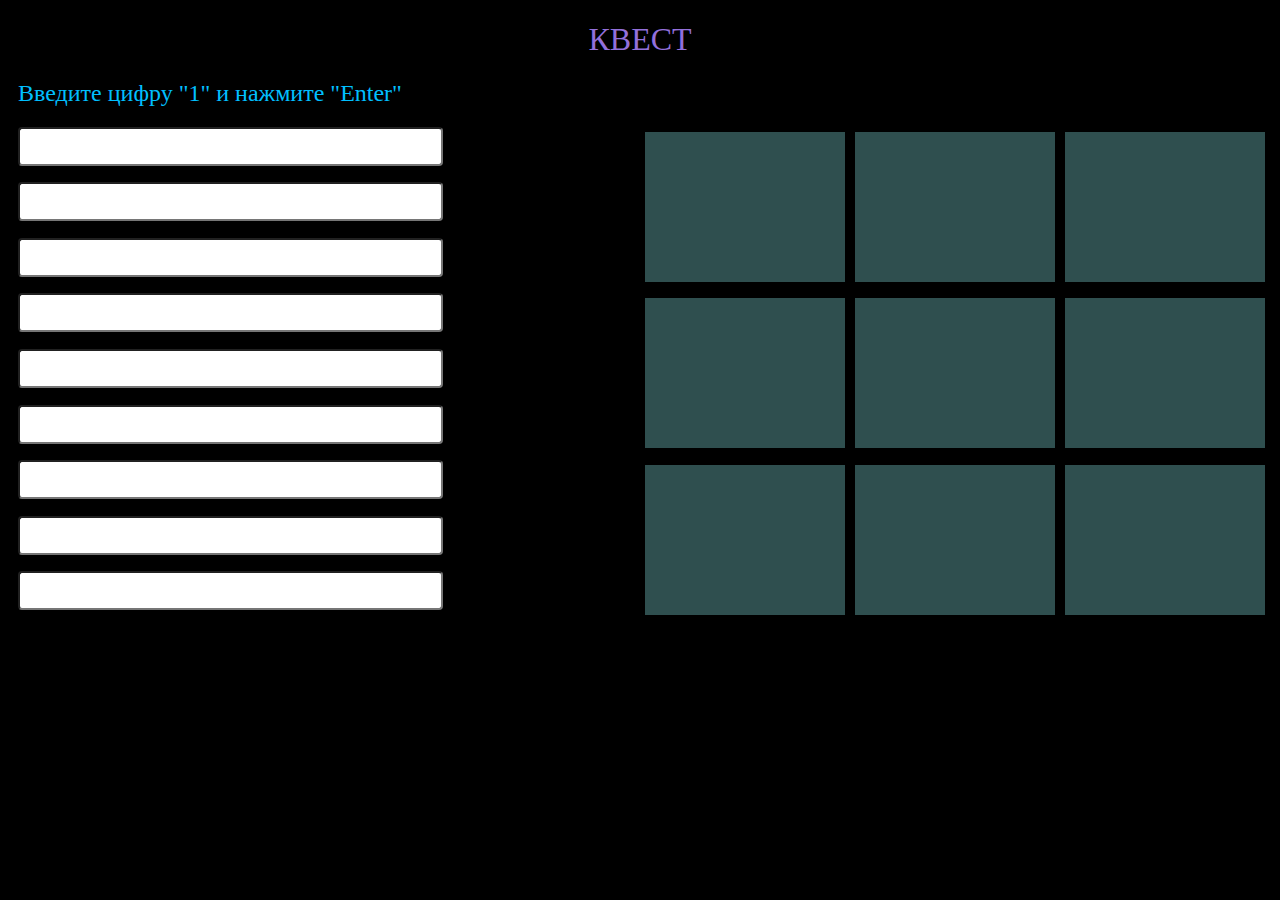
<file: index.html>
<!DOCTYPE html>
<html>

<head>
    <meta charset="UTF-8">
    <title>Нафанаилова Наташа</title>
    <link rel="stylesheet" href="style2.css">
    <h1>
        КВЕСТ
    </h1>
    <h2>
        Введите цифру "1" и нажмите "Enter"
    </h2>
</head>

<body style="background-color: black">
    <div style="height:500px; display: flex; flex-wrap: wrap">
        <div style="height: 500px;width: 50%;display: flex;flex-wrap: wrap">
            <input type="text" class="inputclass i1">
            <input type="text" class="inputclass i2">
            <input type="text" class="inputclass i3">
            <input type="text" class="inputclass i4">
            <input type="text" class="inputclass i5">
            <input type="text" class="inputclass i6">
            <input type="text" class="inputclass i7">
            <input type="text" class="inputclass i8">
            <input type="text" class="inputclass i9">
        </div>
        <div style="height: 500px;width: 50%;display: flex;flex-wrap: wrap">
            <div class="ninedivs d1"></div>
            <div class="ninedivs d2"></div>
            <div class="ninedivs d3"></div>
            <div class="ninedivs d4"></div>
            <div class="ninedivs d5"></div>
            <div class="ninedivs d6"></div>
            <div class="ninedivs d7"></div>
            <div class="ninedivs d8"></div>
            <div class="ninedivs d9"></div>
        </div>
    </div>
    <script>
        var input1 = document.querySelector('.i1')
        var input2 = document.querySelector('.i2')
        var input3 = document.querySelector('.i3')
        var input4 = document.querySelector('.i4')
        var input5 = document.querySelector('.i5')
        var input6 = document.querySelector('.i6')
        var input7 = document.querySelector('.i7')
        var input8 = document.querySelector('.i8')
        var input9 = document.querySelector('.i9')
        var div1 = document.querySelector('.d1')
        var div2 = document.querySelector('.d2')
        var div3 = document.querySelector('.d3')
        var div4 = document.querySelector('.d4')
        var div5 = document.querySelector('.d5')
        var div6 = document.querySelector('.d6')
        var div7 = document.querySelector('.d7')
        var div8 = document.querySelector('.d8')
        var div9 = document.querySelector('.d9')

        document.onkeydown = function(event) {

            if (event.keyCode == 13 & input1.value == 1)
                div1.style.backgroundImage = 'url("капитан америка.jpg")'
            div1.style.backgroundSize = 'cover'
            if (event.keyCode == 13 & input2.value == 1)
                div2.style.backgroundImage = 'url("звездный лорд.jpg")'
            div2.style.backgroundSize = 'cover'
            if (event.keyCode == 13 & input3.value == 1)
                div3.style.backgroundImage = 'url("паучок.jpg")'
            div3.style.backgroundSize = 'cover'
            if (event.keyCode == 13 & input4.value == 1)
                div4.style.backgroundImage = 'url("пантера.jpeg")'
            div4.style.backgroundSize = 'cover'
            if (event.keyCode == 13 & input5.value == 1)
                div5.style.backgroundImage = 'url("железный человек.jpg")'
            div5.style.backgroundSize = 'cover'
            if (event.keyCode == 13 & input6.value == 1)
                div6.style.backgroundImage = 'url("тор.jpg")'
            div6.style.backgroundSize = 'cover'
            if (event.keyCode == 13 & input7.value == 1)
                div7.style.backgroundImage = 'url("ванда.jpg")'
            div7.style.backgroundSize = 'cover'
            if (event.keyCode == 13 & input8.value == 1)
                div8.style.backgroundImage = 'url("доктор стрэндж.jpg")'
            div8.style.backgroundSize = 'cover'
            if (event.keyCode == 13 & input9.value == 1)
                div9.style.backgroundImage = 'url("вижн.jpg")'
            div9.style.backgroundSize = 'cover'


        }

    </script>
</body>

</html>
</file>
<file: style2.css>
h1 {
    text-align: center;
    font-weight: normal;
    color: mediumpurple;
}

h2 {
    font-weight: normal;
    color: deepskyblue;
    margin-left: 10px;
}


.inputclass {
    width: 65%;
    height: 25px;
    padding: 5px;
    background-color: white;
    margin-left: 10px;
    border-radius: 4px;
}


.ninedivs {
    background-color: darkslategray;
    height: 150px;
    width: 200px;
    margin: 5px;
}
</file>
